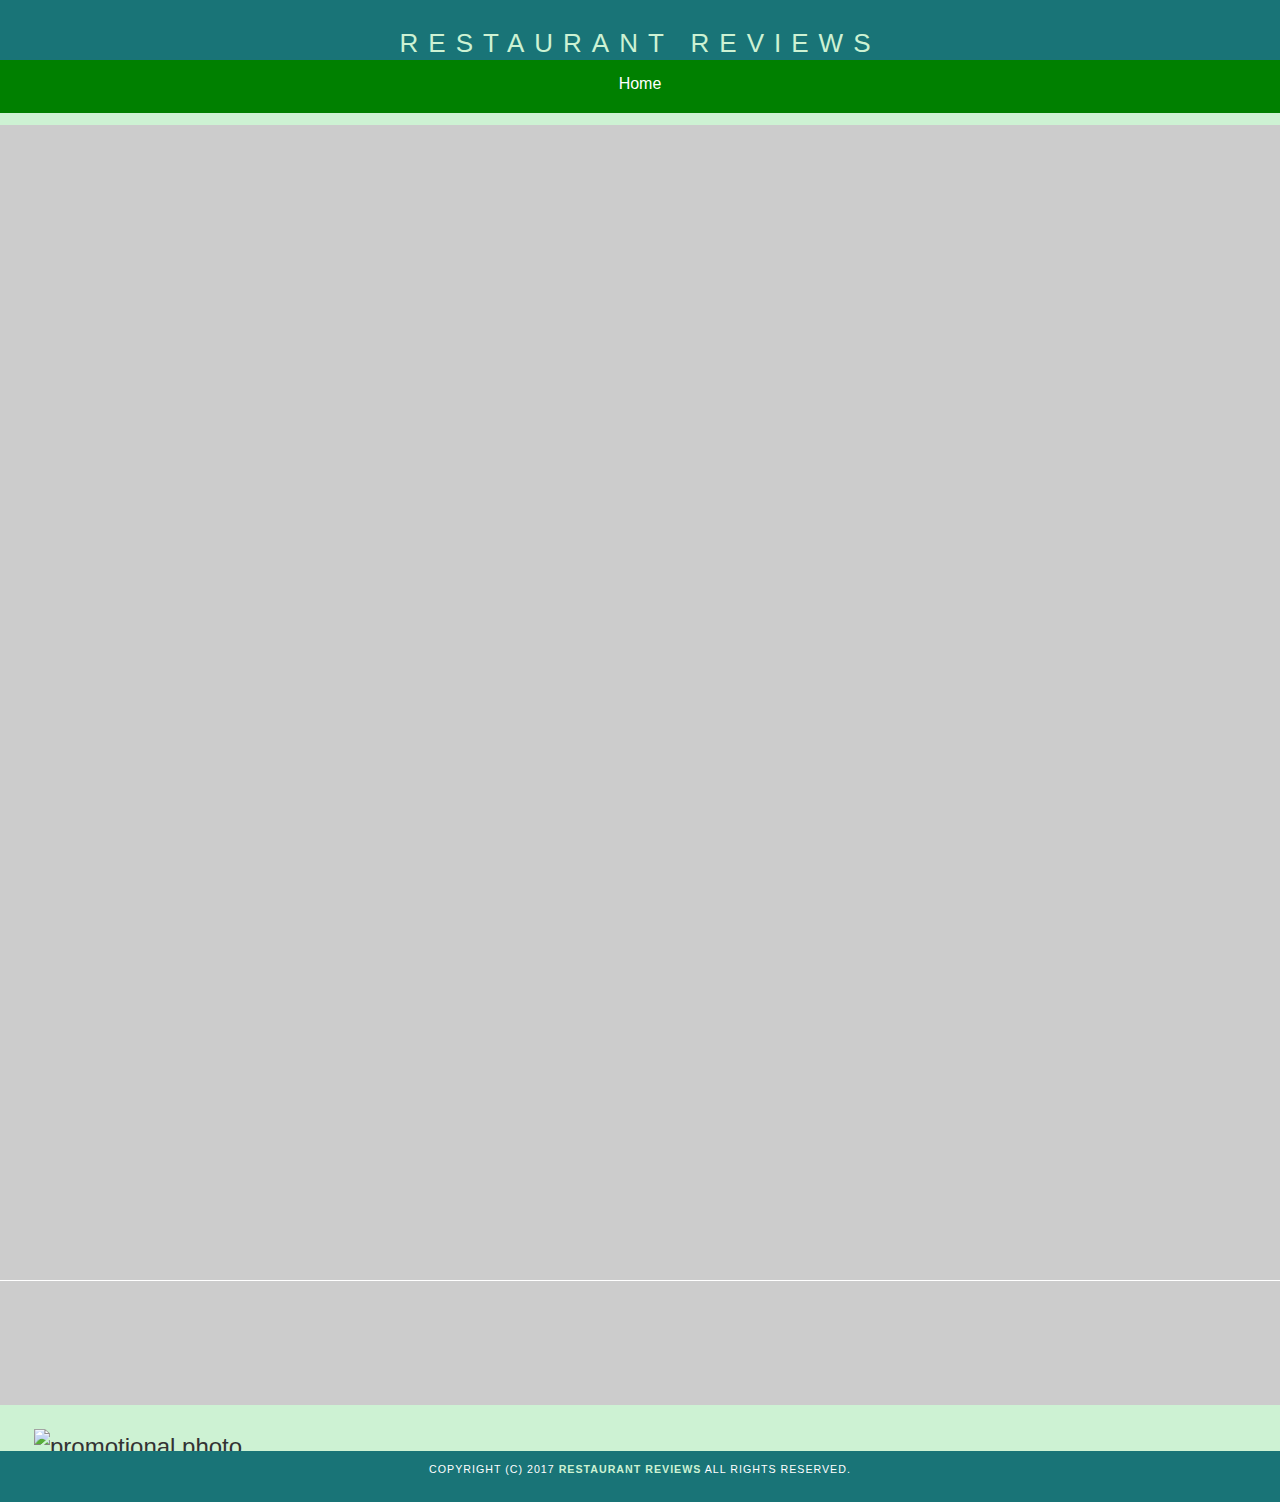
<file: restaurant.html>
<!DOCTYPE html>
<html lang="en">

<head>
  <!-- Normalize.css for better cross-browser consistency -->
  <link rel="stylesheet" src="//normalize-css.googlecode.com/svn/trunk/normalize.css" />
  <!-- Main CSS file -->
  <link rel="stylesheet" href="css/styles.css" type="text/css">
  <link rel="stylesheet" href="https://unpkg.com/leaflet@1.3.1/dist/leaflet.css" integrity="sha512-Rksm5RenBEKSKFjgI3a41vrjkw4EVPlJ3+OiI65vTjIdo9brlAacEuKOiQ5OFh7cOI1bkDwLqdLw3Zg0cRJAAQ==" crossorigin=""/>
  <title>Restaurant Info</title>
</head>

<body class="inside">
  <!-- Beginning header -->
  <header aria-label="homepage" role="link" tabindex="0" >
    <!-- Beginning nav -->
    <nav>
      <h1><a href="/">Restaurant Reviews</a></h1>
    </nav>
    <!-- Beginning breadcrumb -->
    <ul id="breadcrumb" aria-label="back to home page" role="link" tabindex="0"> 
      <li><a href="/">Home</a></li>
    </ul>
    <!-- End breadcrumb -->
    <!-- End nav -->
  </header>
  <!-- End header -->

  <!-- Beginning main -->
  <main id="maincontent">
    <!-- Beginning map -->
    <section id="map-container">
      <div id="map" aria-label="restaurant map" role="none" tabindex="0"></div>
    </section>
    <!-- End map -->
    <!-- Beginning restaurant -->
    <section id="restaurant-container">
      <h1 id="restaurant-name"></h1>
      <img id="restaurant-img" alt="promotional photo">
      <p id="restaurant-cuisine"></p>
      <p id="restaurant-address"></p>
      <table id="restaurant-hours"></table>
    </section>
    <!-- end restaurant -->
    <!-- Beginning reviews -->
    <section id="reviews-container">
      <ul id="reviews-list"></ul>
    </section>
    <!-- End reviews -->
  </main>
  <!-- End main -->

  <!-- Beginning footer -->
  <footer id="footer">
    Copyright (c) 2017 <a href="/"><strong>Restaurant Reviews</strong></a> All Rights Reserved.
  </footer>
  <!-- End footer -->
  <script src="https://unpkg.com/leaflet@1.3.1/dist/leaflet.js" integrity="sha512-/Nsx9X4HebavoBvEBuyp3I7od5tA0UzAxs+j83KgC8PU0kgB4XiK4Lfe4y4cgBtaRJQEIFCW+oC506aPT2L1zw==" crossorigin=""></script>
  <!-- Beginning scripts -->
  <!-- Database helpers -->
  <script type="text/javascript" src="js/dbhelper.js"></script>
  <!-- Main javascript file -->
  <script type="text/javascript" src="js/restaurant_info.js"></script>
  <!-- Google Maps -->
 <!--  <script async defer src="https://maps.googleapis.com/maps/api/js?key=AIzaSyA_tKbW6A5pQ-eupxI56myUnHLqYCzOjKo&libraries=places&callback=initMap"></script> -->
  <!-- End scripts -->

</body>

</html>
</file>
<file: css/styles.css>
/* Color Palette */
/*
Slate Gray #5b5c5e
Bamboo Green #96c75c
Just Orange #f18200
White Sage #cdf2d3
Dark Turquoise #3dbfc1
Really Tealy #197477
Cash Green #008000
Ally Purple #600060
*/

@charset "utf-8";
/* CSS Document */

 body,td,th,p{
	font-family: Arial, Helvetica, sans-serif;
	font-size: 18pt;
	color: #333;
  line-height: 1.5;
}
body {
	background-color:  #197477;
	margin: 0;
	position:relative;
}
ul, li {
	font-family: Arial, Helvetica, sans-serif;
	font-size: 10pt;
	color: #effbf7;
}
a {
	color: #f18200;
	text-decoration: none;
}
a:hover, a:focus {
	color: #3397db;
	text-decoration: none;
}
a img{
	border: none 0px #fff;
}
h1, h2, h3, h4, h5, h6 {
  font-family: Arial, Helvetica, sans-serif;
  margin: 0 0 20px;
}
article, aside, canvas, details, figcaption, figure, footer, header, hgroup, menu, nav, section {
	display: block;
}
#header {
  margin-top: 8px;
}
#maincontent {
  background-color: #cdf2d3;
  min-height: 100%;
}
#footer {
  background-color:  #197477;
  color: #fff;
  font-size: 8pt;
  letter-spacing: 1px;
  padding: 25px;
  text-align: center;
  text-transform: uppercase;
}
.skip-link {
  position: absolute;
  top: -60px;
  left: 0;
  background: #cdf2d3;
  color: fff;
  font-size: 20px;
  padding: 8;
  z-index:100;
  border-radius: 12px;
  padding: 5px;
  margin-top: 8px;
}
.skip-link:focus {
  top: 0;
}
/* ====================== Navigation ====================== */
nav {
  width: 100%;
  height: 60px;
  background-color:  #197477;
  text-align:center;
}
nav h1 {
  margin: auto;
}
nav h1 a {
  color: #cdf2d3;
  font-size: 16pt;
  font-weight: 400;
  letter-spacing: 10px;
  text-transform: uppercase;
}
#breadcrumb {
    padding: 10px 40px 16px;
    list-style: none;
    background-color: #008000;
    font-size: 18px;
    margin: 0;
    /*width: calc(50% - 80px);*/
    width: 100%;
}
 /* Display list items side by side */
#breadcrumb li {
    display: inline;
    font-size: 16px;
}
 /* Add a slash symbol (/) before/behind each list item */
#breadcrumb li+li:before {
    padding: 8px;
    color: black;
    content: "/\00a0";
}
 /* Add a color to all links inside the list */
#breadcrumb li a {
    color: #fff;
    text-decoration: none;
}
 /* Add a color on mouse-over */
#breadcrumb li a:hover {
    color: #01447e;
    text-decoration: underline;
}
/* ====================== Map ====================== */
#map {
  height: 400px;
  width: 100%;
  background-color: #ccc;
}
#map a {
  color: #600060;
}
/* ====================== Restaurant Filtering ====================== */
.filter-options {
  width: 100%;
  height: 50px;
  background-color:  #197477;
  align-items: center;
}
.filter-options h2 {
  color: white;
  font-size: 18px;
  font-weight: normal;
  line-height: 1;
  margin: 0 20px;
  padding-top: 10px;
}
.filter-options select {
  background-color: white;
  border: 1px solid #fff;
  font-family: Arial,sans-serif;
  font-size: 18px;
  height: 35px;
  letter-spacing: 0;
  margin: 10px;
  padding: 0 10px;
  width: 200px;
  border-radius: 4px;
}
 /* ====================== Restaurant Listing ====================== */
 #restaurants-list {
  background-color: #cdf2d3;
  list-style: outside none none;
  margin: 0;
  padding: 30px 15px 60px;
  text-align: center;
  display: flex;
  flex-direction: row;
  flex-wrap: wrap;
  justify-content: center;
}

#restaurants-list li {
  background-color: #fff;
  border: 2px solid #ccc;
  font-family: Arial,sans-serif;
  margin: 15px;
  min-height: 380px;
  padding: 0 30px 25px;
  text-align: left;
  width: 270px;
  border-radius: 4px;
}
#restaurants-list .restaurant-img {
  background-color: #ccc;
  display: block;
  margin: 0;
  max-width: 100%;
  min-height: 248px;
  min-width: 100%;
  border-radius: 4px;
}
#restaurants-list li h1 {
  /*color: #f18200; #050709*/
  color: #008000;
  font-family: Arial,sans-serif;
  font-size: 26px;
  font-weight: 400;
  letter-spacing: 0;
  line-height: 1.3;
  margin: 20px 0 10px;
  text-transform: uppercase;
}
#restaurants-list p {
  margin: 0;
  font-size: 18px;
}
#restaurants-list li a {
  background-color: #008000;
  border-bottom: 3px solid #eee;
  color: #fff;
  display: inline-block;
  font-size: 18px;
  margin: 15px 0 0;
  padding: 8px 30px 10px;
  text-align: center;
  text-decoration: none;
  text-transform: uppercase;
  border-radius: 4px;
}
 /* ====================== Restaurant Details ====================== */
.inside header {
  position: fixed;
  top: 0;
  width: 100%;
  z-index: 1000;
}
.inside #map-container {
  background:#008000 none repeat scroll 0 0;
  height: 87%;
  position: fixed;
  right: 0;
  top: 80px;
  width: 50%;
}
.inside #map {
  background-color: #ccc;
  height: 100%;
  width: 100%;
}
.inside #footer {
  bottom: 0;
  position: absolute;
  width: 100%;
}
#footer strong {
  color: #cdf2d3;
}
#restaurant-name {
  color: #197477;
  font-family: Arial,sans-serif;
  font-size: 40px;
  font-weight: 200;
  letter-spacing: 0;
  margin: 15px 0 30px;
  text-transform: uppercase;
  line-height: 1.1;
}
#restaurant-img {
	width: 90%;
}
#restaurant-address {
  font-size: 18pt;
  text-align: center;
  padding-right: 60px;
  margin: 10px 0px;
  color: #197477;
}
#restaurant-cuisine {
  background-color:  #050709;
  color: #ddd;
  font-size: 18pt;
  font-weight: 300;
  letter-spacing: 10px;
  margin: 0 0 20px;
  padding: 2px 0;
  text-align: center;
  text-transform: uppercase;
  width: 90%;
  border-radius: 4px;
}
#restaurant-container, #reviews-container {
  border-bottom: 1px solid #d9d9d9;
  border-top: 1px solid #fff;
  padding: 140px 40px 30px;
  width: 50%;
}
#reviews-container {
  /*padding: 30px 40px 80px;*/
  display: flex;
  flex-direction: column;
}
#reviews-container h2 {
  color:#197477;
  font-size: 24pt;
  font-weight: 300;
  letter-spacing: -1px;
  padding-bottom: 1pt;
}
#restaurant-hours {
  margin-left: -28px;
  margin-right: 10px;
}
#reviews-list {
  margin: 0;
  padding: 0;
}
#reviews-list li {
  background-color: #fff;
    border: 2px solid #f3f3f3;
  display: block;
  list-style-type: none;
  margin: 0 0 30px;
  overflow: hidden;
  padding: 0 20px 20px;
  position: relative;
  width: 85%;
  display: flex;
  flex-direction: row;
  flex-wrap: wrap;
  border-radius: 4px;
}

#reviews-list li p:nth-child(1) {
 /* margin: 0 0 10px;*/
 width: 50%;
 align-self: center;
}

#reviews-list li p:nth-child(2) {
  width: 50%;
  align-self: center;
 }
 #reviews-list li p:nth-child(3) {
  width: 50%;
  align-self: center;
  text-align: center;
 }
 #reviews-list li p:nth-child(4) {
  width: 100%;
  align-self: center;
 }

#restaurant-hours td {
  color: #197477;
  padding-left: 40px;
  font-size: 16px;
}

/*  Media Queries  */


@media screen and (max-width: 450px) {
  nav h1 a {
    font-size: 12px;  
  }
    }

@media screen and (min-width: 650px) {
  nav h1 a {
  font-size: 26px;
  }
}

@media screen and (max-width: 650px) {
  .inside {
    display: flex;
    flex-direction: row;
    width: 100vw;
  }
}

  .inside header {
    order: 0;
    width: 100vw;
  }
  header {
    display: flex;
    flex-direction: column;
  }
  header nav {
   order: 0;
 }
  header #breadcrumb {
   order: 1;
   width: 100vw;
   padding-right: 0;
   padding-left: 0;
   text-align: center;
 }
 #restaurant-name {
  margin: 48px 0 30px;
 }
 #restaurant-container {
   padding: 12px;
 }
 .inside #restaurant-container {
   order: 3;
   position: relative;
   width: 100vw;
   padding: 100px 5px 0 34px;
   margin: auto;
 }
 .inside #reviews-container {
  width: 100vw;
  padding: 5px;
  margin: auto;
}
#reviews-list {
  width: 100%;
}
.inside #map-container {
  order: 2;
  top: 125px;
  position: relative;
  width: 100vw;
  height: 100vw;
}
.inside #footer {
  order: 4;
  width: 100vw;
  padding-top: 10px;
  padding-left: 0;
  padding-right: 0;
}
#reviews-container h2 {
  text-align: left;
  margin: 48px 0 30px;
}
</file>
